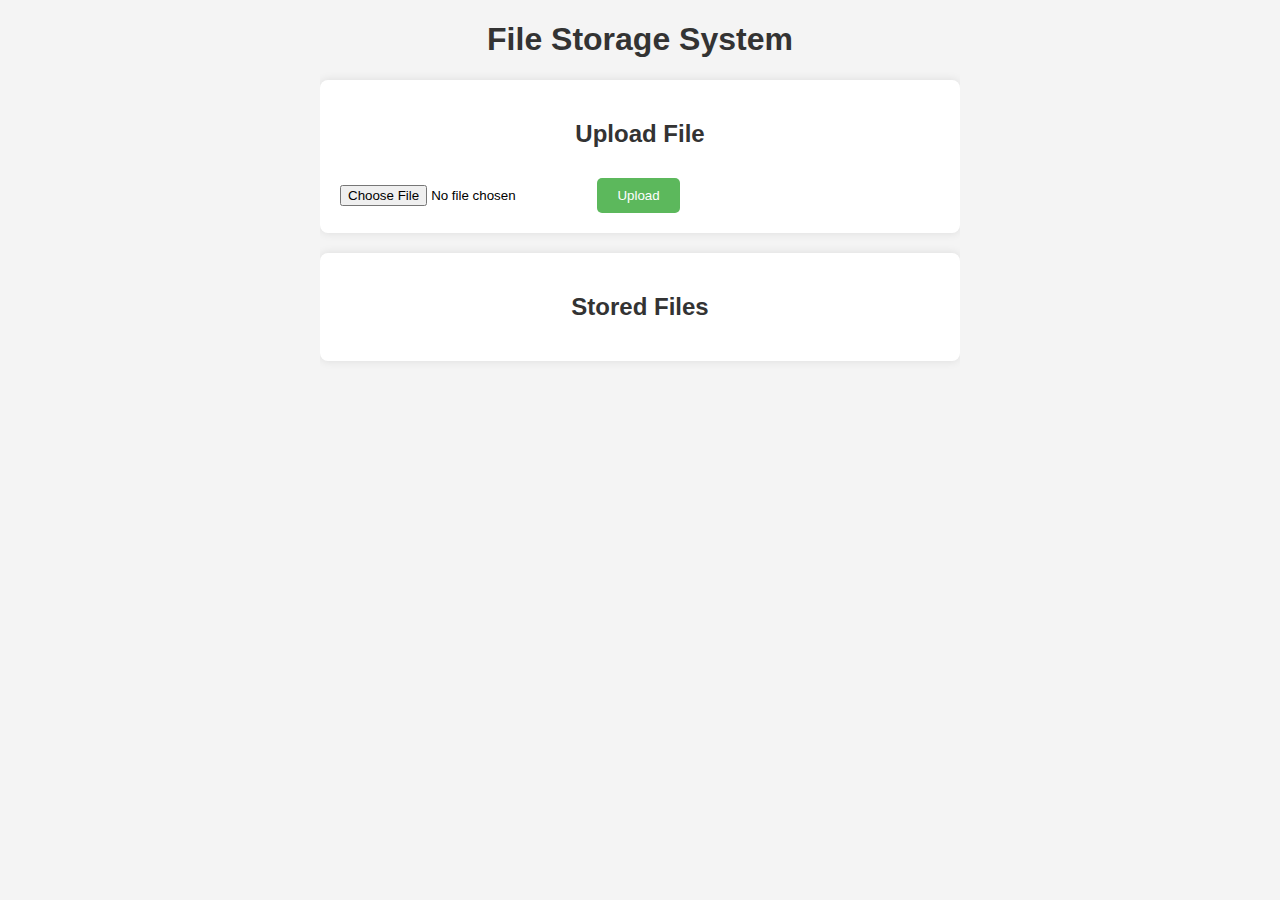
<file: Cloud_Storage_Task_2/Web_files/index.html>
<!DOCTYPE html>
<html lang="en">
<head>
    <meta charset="UTF-8">
    <meta name="viewport" content="width=device-width, initial-scale=1.0">
    <title>File Storage System</title>
    <link rel="stylesheet" href="styles.css">
</head>
<body>
    <div class="container">
        <h1>File Storage System</h1>
        <div class="upload-section">
            <h2>Upload File</h2>
            <input type="file" id="fileInput">
            <button onclick="uploadFile()">Upload</button>
        </div>
        <div class="file-list-section">
            <h2>Stored Files</h2>
            <ul id="fileList"></ul>
        </div>
    </div>

    <script src="script.js"></script>
</body>
</html>
</file>
<file: Cloud_Storage_Task_2/Web_files/styles.css>
body {
    font-family: Arial, sans-serif;
    background-color: #f4f4f4;
    margin: 0;
    padding: 0;
}

.container {
    width: 50%;
    margin: auto;
    overflow: hidden;
}

h1, h2 {
    text-align: center;
    color: #333;
}

.upload-section, .file-list-section {
    background: #fff;
    padding: 20px;
    margin: 20px 0;
    border-radius: 8px;
    box-shadow: 0 0 10px rgba(0, 0, 0, 0.1);
}

button {
    display: inline-block;
    background-color: #5cb85c;
    color: #fff;
    padding: 10px 20px;
    margin-top: 10px;
    border: none;
    border-radius: 5px;
    cursor: pointer;
}

button:disabled {
    opacity: 0.6;
    cursor: not-allowed;
}

button:hover {
    background-color: #4cae4c;
}

ul {
    list-style-type: none;
    padding: 0;
}

li {
    background: #fff;
    margin: 5px 0;
    padding: 10px;
    border: 1px solid #ddd;
    border-radius: 4px;
    display: flex;
    justify-content: space-between;
    align-items: center;
}

li button {
    background-color: #d9534f;
    margin-left: 10px;
}

li button:hover {
    background-color: #c9302c;
}
</file>
